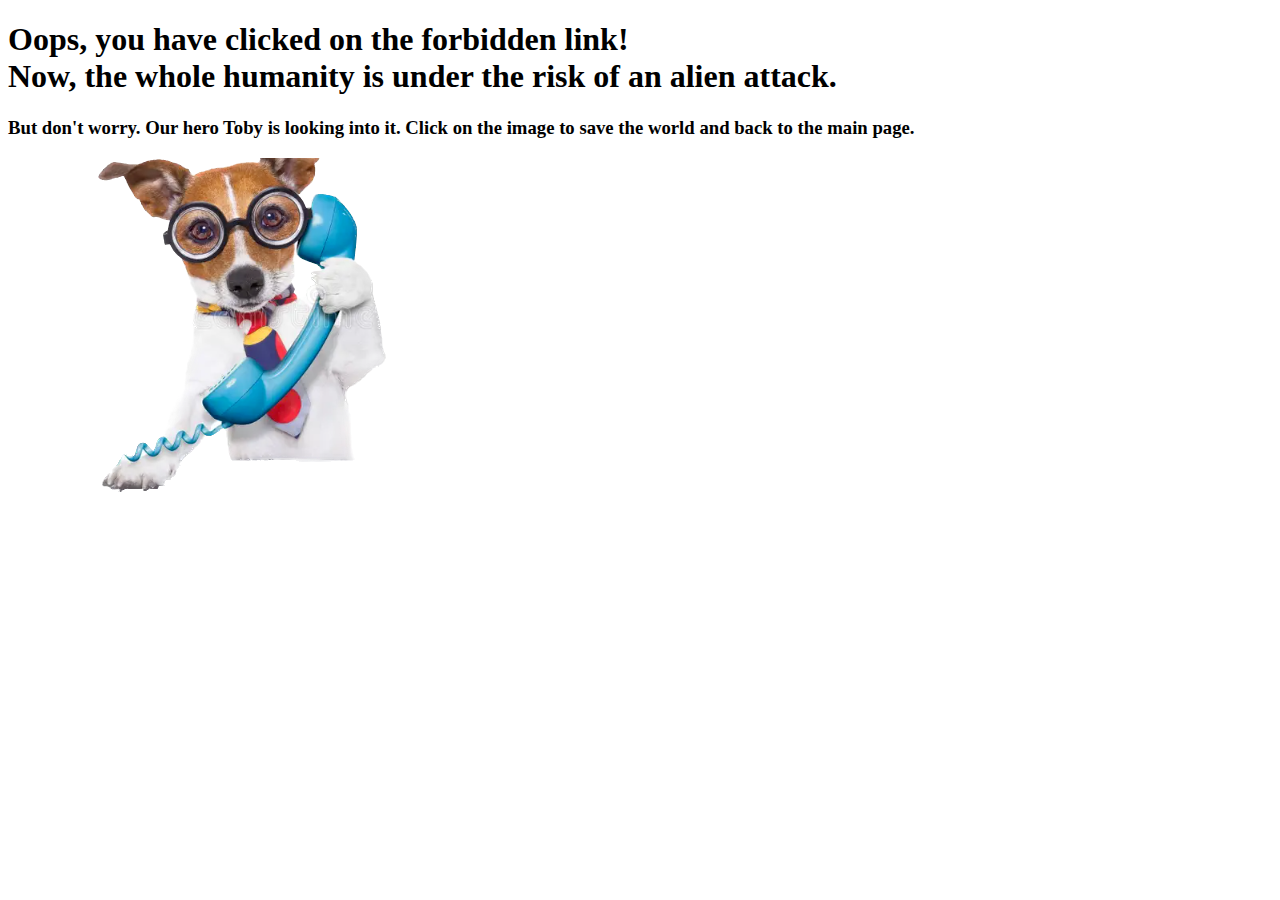
<file: 404-toby.html>
<!DOCTYPE html>
<html lang="en-US">
<head>
    <meta charset="utf-8">
    <meta name="viewport" content="width=device-width, initial-scale=1">
    <title>ALERT - RISK</title>
</head>
<body>
    <h1>Oops, you have clicked on the forbidden link! <br>
        Now, the whole humanity is under the risk of an alien attack.</h1>
    <h3>But don't worry. Our hero Toby is looking into it. Click on the image to save the world and back to the main page.</h3>
    <a href="index.html">
        <img src="assets/image/toby.png" alt="toby-404">
    </a>
</body>
</html>
</file>
